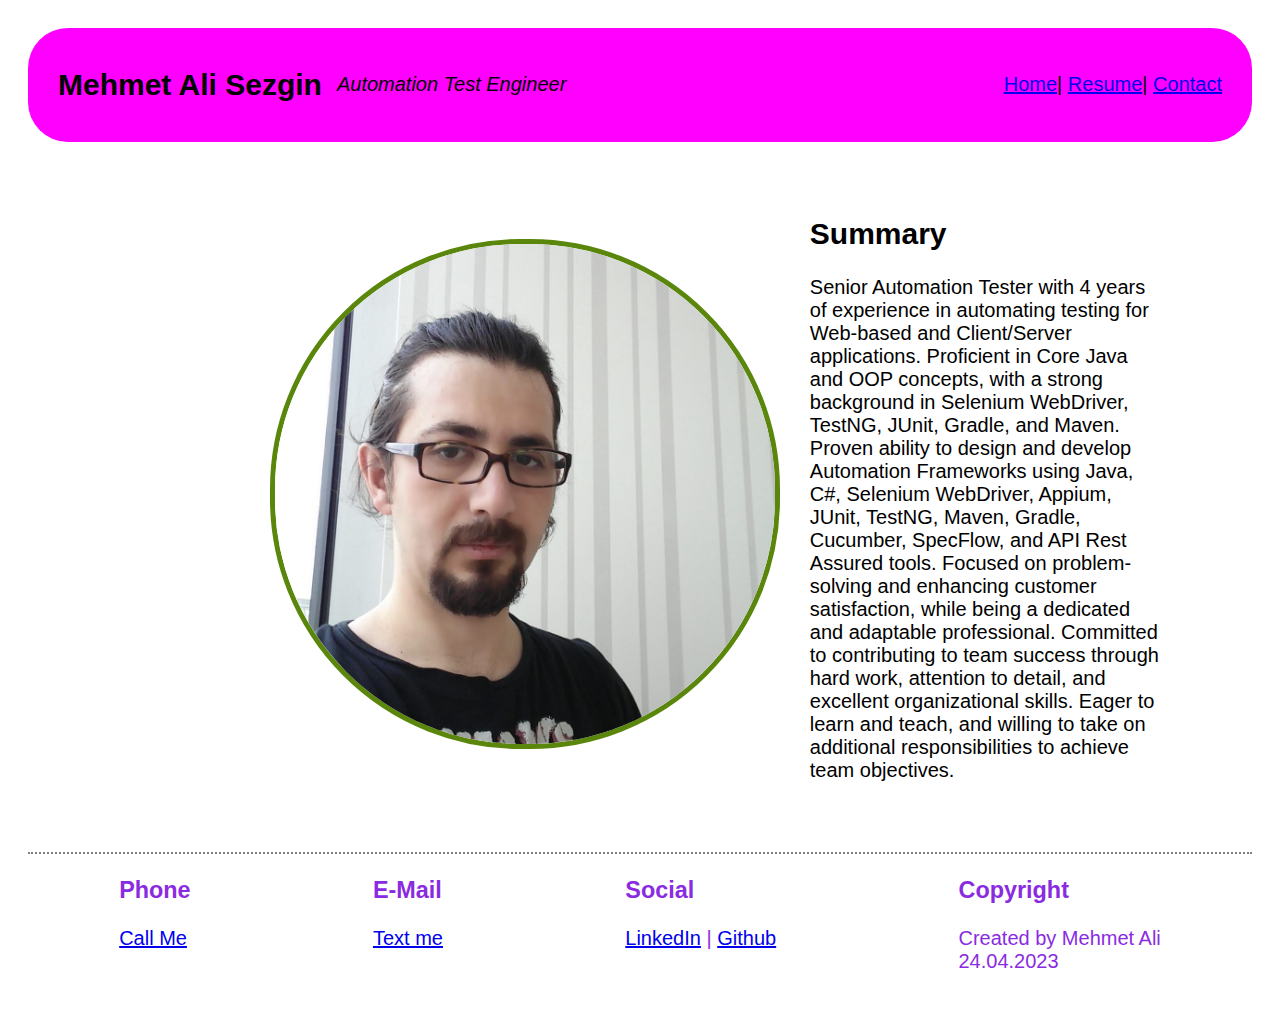
<file: index.html>
<!DOCTYPE html>
<html lang="en">
  <head>
    <meta charset="UTF-8" />
    <meta http-equiv="X-UA-Compatible" content="IE=edge" />
    <meta name="viewport" content="width=device-width, initial-scale=1.0" />
    <title>Mehmet Ali</title>
    <link rel="stylesheet" href="css/style.css">
  </head>
  <body>
    <div class="header">
      <div class="title">
        <h2>Mehmet Ali Sezgin</h2>
        <i>Automation Test Engineer</i>
      </div>
      <div class="menu">
        <a href="index.html">Home</a>|
        <a href="resume.html" target="_blank">Resume</a>|
        <a href="contact.html" target="_blank">Contact</a>
      </div>
    </div>

    <div class="content">
      <div class="about">
        <div class="myPhoto">
          <img src="img\mehmet.jpg" alt="My Photo" />
        </div>
        <div class="description">
          <h2>Summary</h2>
          <p>
            Senior Automation Tester with 4 years of experience in automating
            testing for Web-based and Client/Server applications. Proficient in
            Core Java and OOP concepts, with a strong background in Selenium
            WebDriver, TestNG, JUnit, Gradle, and Maven. Proven ability to
            design and develop Automation Frameworks using Java, C#, Selenium
            WebDriver, Appium, JUnit, TestNG, Maven, Gradle, Cucumber, SpecFlow,
            and API Rest Assured tools. Focused on problem-solving and enhancing
            customer satisfaction, while being a dedicated and adaptable
            professional. Committed to contributing to team success through hard
            work, attention to detail, and excellent organizational skills.
            Eager to learn and teach, and willing to take on additional
            responsibilities to achieve team objectives.
          </p>
        </div>
      </div>
    </div>

    <div class="footer">
      <div class="phone">
        <h3>Phone</h3>
        <a href="tel:+38630335147">Call Me</a>
      </div>

      <div class="email">
        <h3>E-Mail</h3>
        <a href="mailto:mehmetalisezgin@outlook.com.tr">Text me</a>
      </div>

      <div class="socialmedia">
        <h3>Social</h3>

        <a
          href="https://www.linkedin.com/in/mehmetalisezgin/"
          target="_blank"
          rel="noopener noreferrer"
          >LinkedIn</a
        >
        |
        <a
          href="https://github.com/mehmetalisezgin?tab=repositories"
          target="_blank"
          rel="noopener noreferrer"
          >Github</a
        >
      </div>

      <div class="copyright">
        <h3>Copyright</h3>
        <p>Created by Mehmet Ali <br />24.04.2023</p>
      </div>
    </div>
  </body>
</html>
</file>
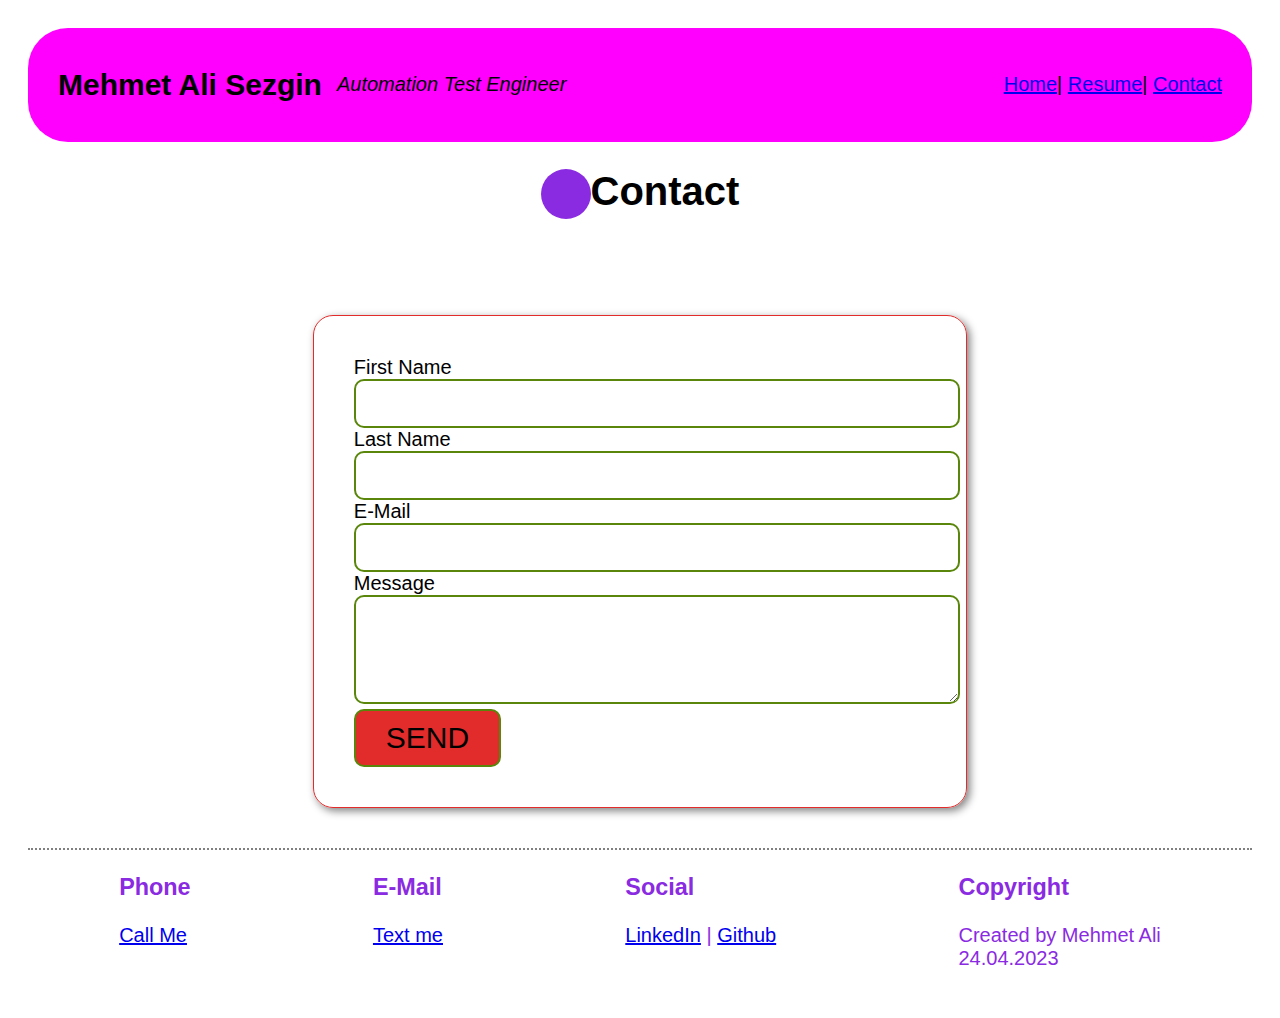
<file: contact.html>
<!DOCTYPE html>
<html lang="en">
  <head>
    <meta charset="UTF-8" />
    <meta http-equiv="X-UA-Compatible" content="IE=edge" />
    <meta name="viewport" content="width=device-width, initial-scale=1.0" />
    <title>Mehmet Ali</title>
    <link rel="stylesheet" href="css/style.css">
  </head>
  <body>
    <div class="header">
      <div class="title">
        <h2>Mehmet Ali Sezgin</h2>
        <i>Automation Test Engineer</i>
      </div>
      <div class="menu">
        <a href="index.html">Home</a>|
        <a href="resume.html" target="_blank">Resume</a>|
        <a href="contact.html" target="_blank">Contact</a>
      </div>
    </div>

    <div class="content">
      <h1><span></span>Contact</h1>
      <div class="section">
        <div class="card">
          <div class="left">
            <form action="saveToDB.aspx">
              <div class="form-row">
                <div>
                  <label for="firstname" id="namefirst">First Name</label>
                </div>
                <input type="text" name="firstname" id="fistname" />
              </div>
              <div class="form-row">
                <div>
                  <label for="lastname" id="namelast">Last Name</label>
                </div>
                <input type="text" name="lastname" id="lastname" />
              </div>
              <div class="form-row">
                <div>
                  <label for="email">E-Mail</label>
                </div>
                <input type="text" name="email" id="email" />
              </div>
              <div class="form-row">
                <div>
                  <label for="message">Message</label>
                </div>
                <textarea name="message" id="message" rows="5" cols="15">
                </textarea>
              </div>
              <button type="submit">SEND</button>
            </form>
          </div>
        </div>
      </div>
    </div>

    <div class="footer">
      <div class="phone">
        <h3>Phone</h3>
        <a href="tel:+38630335147">Call Me</a>
      </div>

      <div class="email">
        <h3>E-Mail</h3>
        <a href="mailto:mehmetalisezgin@outlook.com.tr">Text me</a>
      </div>

      <div class="socialmedia">
        <h3>Social</h3>
        <a
          href="https://www.linkedin.com/in/mehmetalisezgin/"
          target="_blank"
          rel="noopener noreferrer"
          >LinkedIn</a
        >
        |
        <a
          href="https://github.com/mehmetalisezgin?tab=repositories"
          target="_blank"
          rel="noopener noreferrer"
          >Github</a
        >
      </div>

      <div class="copyright">
        <h3>Copyright</h3>
        <p>Created by Mehmet Ali <br />24.04.2023</p>
      </div>
    </div>
  </body>
</html>
</file>
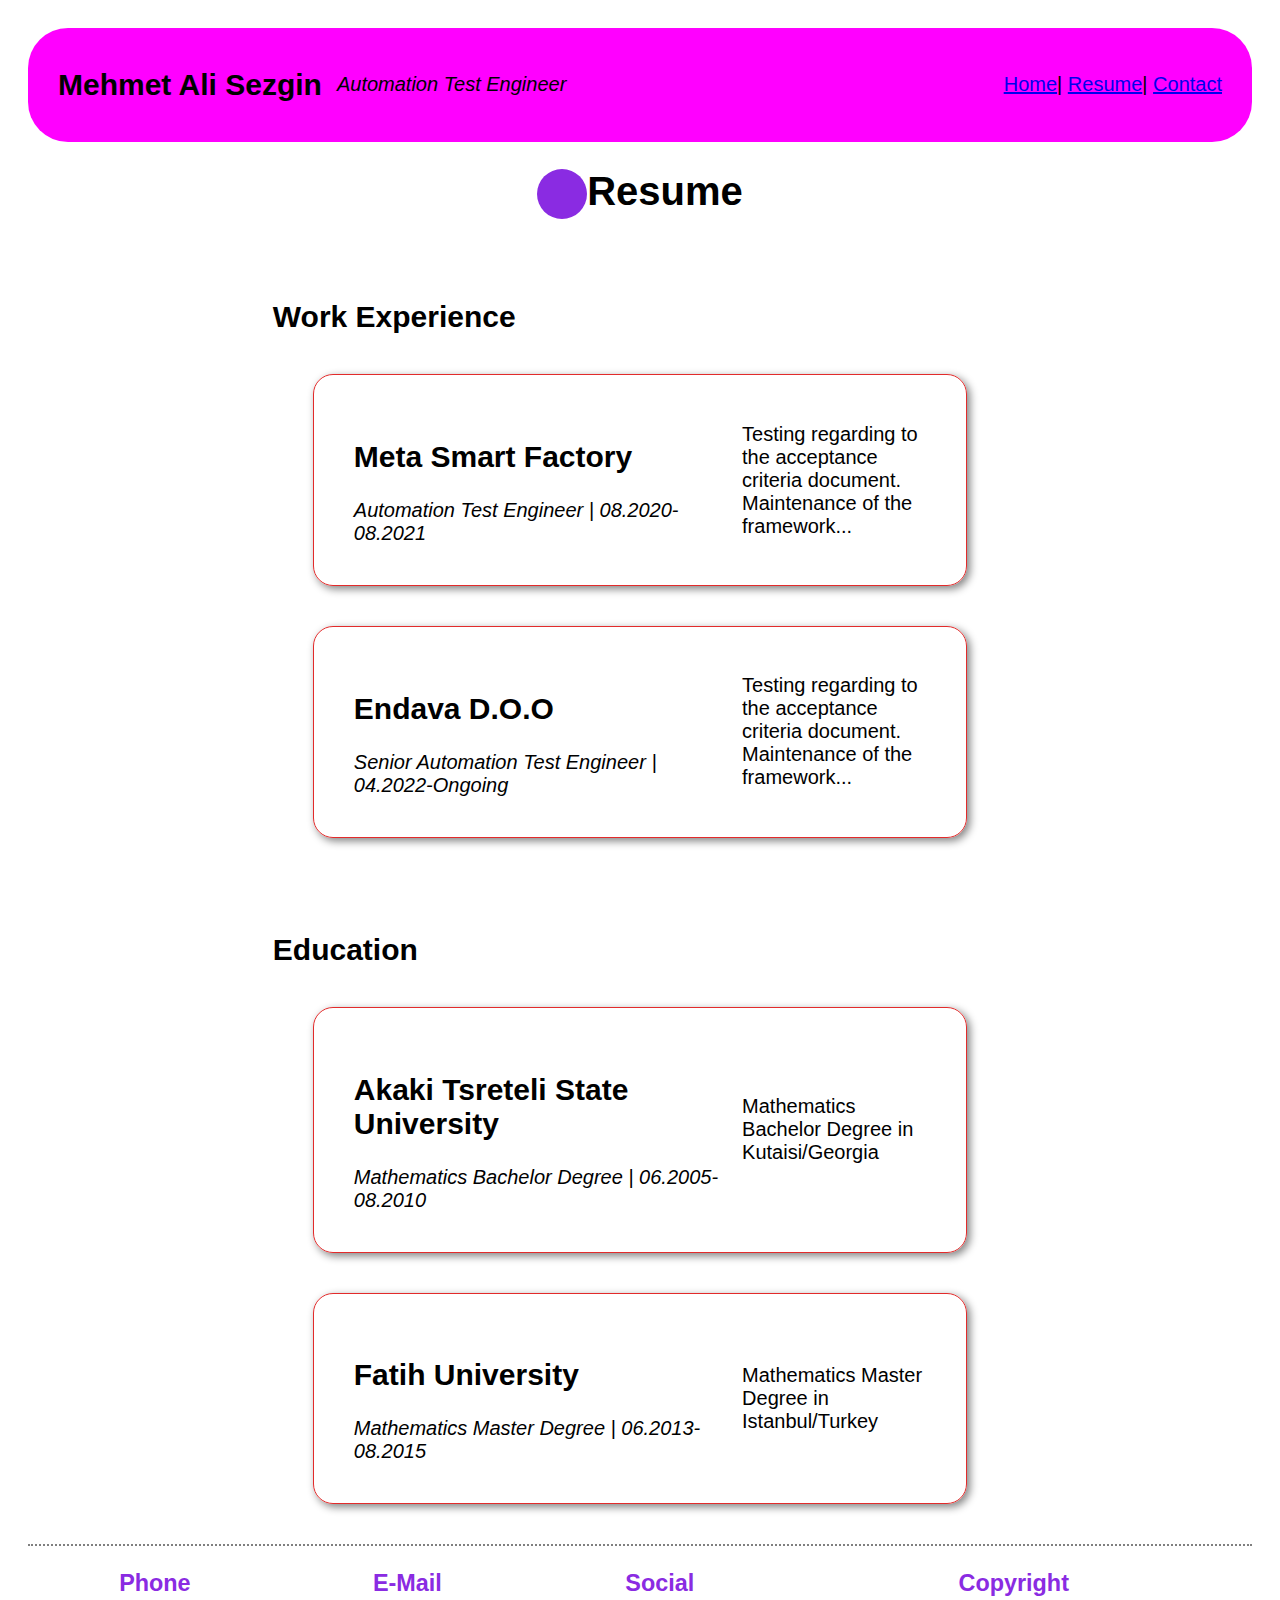
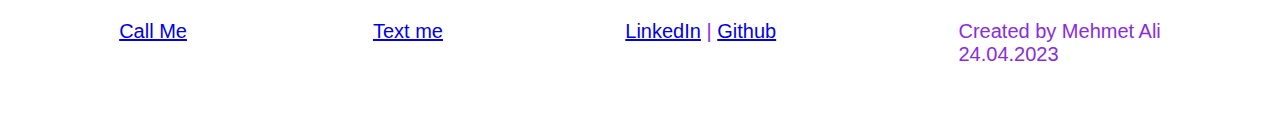
<file: resume.html>
<!DOCTYPE html>
<html lang="en">
  <head>
    <meta charset="UTF-8" />
    <meta http-equiv="X-UA-Compatible" content="IE=edge" />
    <meta name="viewport" content="width=device-width, initial-scale=1.0" />
    <title>Mehmet Ali</title>
    <link rel="stylesheet" href="css/style.css" />
  </head>
  <body>
    <div class="header">
      <div class="title">
        <h2>Mehmet Ali Sezgin</h2>
        <i>Automation Test Engineer</i>
      </div>
      <div class="menu">
        <a href="index.html">Home</a>|
        <a href="resume.html" target="_blank">Resume</a>|
        <a href="contact.html" target="_blank">Contact</a>
      </div>
    </div>

    <div class="content">
      <h1><span></span>Resume</h1>
      <div class="section" id="experience">
        <h2>Work Experience</h2>
        <div class="card">
          <div class="left">
            <h2>Meta Smart Factory</h2>
            <i>Automation Test Engineer | 08.2020-08.2021</i>
          </div>
          <div class="right">
            Testing regarding to the acceptance criteria document. Maintenance
            of the framework...
          </div>
        </div>
        <div class="card" id="resumecard">
          <div class="left" id="experienceleft">
            <h2>Endava D.O.O</h2>
            <i>Senior Automation Test Engineer | 04.2022-Ongoing</i>
          </div>
          <div class="right" id="experienceright">
            Testing regarding to the acceptance criteria document. Maintenance
            of the framework...
          </div>
        </div>
      </div>
      <div class="section" id="education">
        <h2>Education</h2>
        <div class="card">
          <div class="left">
            <h2>Akaki Tsreteli State University</h2>
            <i>Mathematics Bachelor Degree | 06.2005-08.2010</i>
          </div>
          <div class="right">
            Mathematics Bachelor Degree in Kutaisi/Georgia
          </div>
        </div>
        <div class="card">
          <div class="left">
            <h2>Fatih University</h2>
            <i>Mathematics Master Degree | 06.2013-08.2015</i>
          </div>
          <div class="right">Mathematics Master Degree in Istanbul/Turkey</div>
        </div>
      </div>
    </div>

    <div class="footer">
      <div class="phone">
        <h3>Phone</h3>
        <a href="tel:+38630335147">Call Me</a>
      </div>

      <div class="email">
        <h3>E-Mail</h3>
        <a href="mailto:mehmetalisezgin@outlook.com.tr">Text me</a>
      </div>

      <div class="socialmedia">
        <h3>Social</h3>
        <a
          href="https://www.linkedin.com/in/mehmetalisezgin/"
          target="_blank"
          rel="noopener noreferrer"
          >LinkedIn</a
        >
        |
        <a
          href="https://github.com/mehmetalisezgin?tab=repositories"
          target="_blank"
          rel="noopener noreferrer"
          >Github</a
        >
      </div>

      <div class="copyright">
        <h3>Copyright</h3>
        <p>Created by Mehmet Ali <br />24.04.2023</p>
      </div>
    </div>
  </body>
</html>
</file>
<file: css/style.css>
<style>
@import url('https://fonts.googleapis.com/css2?family=Montserrat:ital,wght@0,100;0,200;0,300;0,400;0,500;0,600;0,800;0,900;1,700;1,800;1,900&family=Sigmar&display=swap');

*{  
    box-sizing: border-box;   
  }
 body{
    font-family: 'Montserrat', sans-serif;
    padding: 20px;
    font-size: 20px;
} 

input,textarea{
    border: 2px solid rgb(90, 135, 11);
    border-radius: 10px;
    padding: 15px;
    width: 100%;
}
button{
    border: 2px solid rgb(90, 135, 11);
    border-radius:10px;
    background-color: rgb(226, 43, 43);
    padding: 10px 30px;
    font-size: 30px;

}
.header{
    display: flex;
    align-items: center;
    justify-content: space-between;
    background-color: fuchsia;
    border-radius: 40px;
    padding: 15px 30px;
  }
  .header .title{
    display: flex;
    align-items: center;
    gap: 15px;
  }

  .content .about{
    display: flex;
    padding: 50px;
    width: 85%;
    align-items: center;
    justify-items: center;
    gap: 30px;
  }

  .content .about img {
    width: 500px;
    height: 500px;
    border-radius: 250px;
    border: 5px solid rgb(90, 135, 11) ;
    margin-left: 150px;
  }

  .content{
    display: flex;
    flex-direction: column;
    align-items: center;
    gap: 30px;
  }
  .content h1 {
    display: flex;
  }

.content h1 span {
    
    width: 50px;
    height: 50px;
    border-radius: 25px;
    background-color: blueviolet;
}



.section {
    width: 60%;
    gap:20px;

}
.section .card{
    display: flex;
    align-items: center;
    gap: 20px;
    border: 1px solid rgb(226, 43, 43);
    border-radius: 20px;
    padding: 40px;
    margin: 40px;
    box-shadow: 3px 3px 8px gray;
}

.section .card .left{
    flex: 2;
}

.section .card .right{
    flex: 1;
}
.footer{
    display: flex;
    justify-content: space-around;
    border-top: 2px dotted gray;
    color: blueviolet;
}
</style>
</file>
